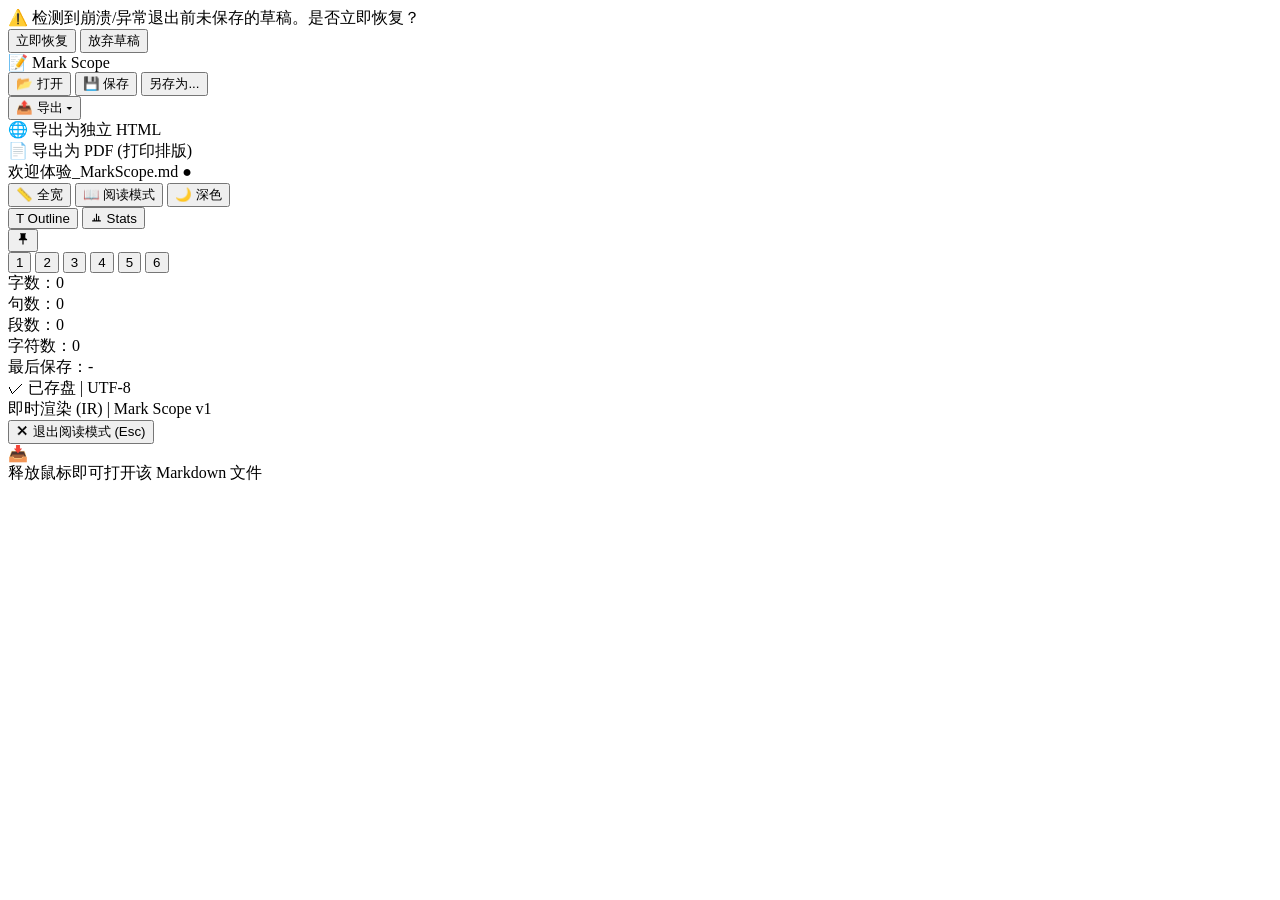
<file: Project/src/index.html>
<!DOCTYPE html>
<html lang="zh-CN">
<head>
  <meta charset="UTF-8">
  <meta name="viewport" content="width=device-width, initial-scale=1.0">
  <meta name="theme-color" content="#0f172a">
  <meta name="apple-mobile-web-app-capable" content="yes">
  <meta name="apple-mobile-web-app-status-bar-style" content="black-translucent">
  <title>Mark Scope - 100% 离线单文件 Markdown 编辑与阅读器</title>
  <link rel="manifest" href="manifest.json">
  <link rel="icon" type="image/png" sizes="192x192" href="assets/icons/icon-192.png">
  <link rel="apple-touch-icon" href="assets/icons/icon-192.png">
  
  <!-- Inlined Vditor Stylesheet -->
  <style id="vditorIndexStyle">
    /* __INLINE_VDITOR_CSS__ */
  </style>

  <!-- Inlined KaTeX Stylesheet (with base64 fonts) -->
  <style id="vditorKatexStyle">
    /* __INLINE_KATEX_CSS__ */
  </style>

  <!-- Inlined Highlight.js Stylesheet -->
  <style id="vditorHljsStyle">
    /* __INLINE_HLJS_CSS__ */
  </style>

  <!-- Inlined Mark Scope Custom Shell Styles -->
  <style id="markScopeCustomStyle">
    /* __INLINE_SHELL_CSS__ */
  </style>
</head>
<body class="theme-dark">

  <!-- Crash Recovery Notification Banner -->
  <div id="crash-recovery-banner" class="recovery-banner">
    <div class="recovery-banner-content">
      <span>⚠️</span>
      <span id="recovery-banner-desc">检测到崩溃/异常退出前未保存的草稿。是否立即恢复？</span>
    </div>
    <div class="recovery-banner-actions">
      <button id="btn-restore-draft" class="btn-banner btn-banner-restore">立即恢复</button>
      <button id="btn-discard-draft" class="btn-banner btn-banner-discard">放弃草稿</button>
    </div>
  </div>

  <!-- Top Application Header & Toolbar -->
  <header class="app-header">
    <div class="header-left">
      <div class="app-brand">
        <span class="brand-icon">📝</span>
        <span>Mark Scope</span>
      </div>

      <!-- File Operations -->
      <button id="btn-open-file" class="btn-cta" title="打开本地 Markdown 文件 (Ctrl+O)">
        <span>📂 打开</span>
      </button>
      <button id="btn-save-file" class="btn-cta btn-primary" title="保存文档到本地磁盘 (Ctrl+S)">
        <span>💾 保存</span>
      </button>
      <button id="btn-save-as" class="btn-cta" title="另存为新的 Markdown 文件 (Ctrl+Shift+S)">
        <span>另存为...</span>
      </button>

      <!-- Export Dropdown -->
      <div class="dropdown">
        <button id="btn-export-dropdown" class="btn-cta" title="导出为其他独立格式">
          <span>📤 导出 ▾</span>
        </button>
        <div id="export-menu" class="dropdown-menu">
          <div id="action-export-html" class="dropdown-item">
            <span>🌐 导出为独立 HTML</span>
          </div>
          <div id="action-export-pdf" class="dropdown-item">
            <span>📄 导出为 PDF (打印排版)</span>
          </div>
        </div>
      </div>
    </div>

    <!-- Window-Centered File Title (Decoupled from Left & Right Buttons) -->
    <div class="header-window-center">
      <div class="file-title-wrapper" title="当前正在编辑的文件">
        <span id="current-doc-title">欢迎体验_MarkScope.md</span>
        <span id="file-dirty-indicator" class="file-dirty-badge" title="有未保存修改">●</span>
      </div>
    </div>

    <!-- Right: View & Theme Controls -->
    <div class="header-right">
      <button id="btn-toggle-full-width" class="btn-cta" title="切换正文全宽模式 / 标准舒适阅读宽度">
        <span>📏 全宽</span>
      </button>
      <button id="btn-reader-mode" class="btn-cta" title="进入纯净无干扰阅读模式">
        <span>📖 阅读模式</span>
      </button>
      <button id="btn-toggle-theme" class="btn-cta" title="切换深色/浅色视觉主题">
        <span>🌙 深色</span>
      </button>
    </div>
  </header>

  <!-- Main Workspace -->
  <main class="app-workspace">
    <!-- Editor Viewport (Full width available) -->
    <section class="editor-viewport">
      <div id="vditor-container"></div>
    </section>
  </main>

  <!-- Floating Right-hand Outline & Stats Widget -->
  <aside id="ms-float-outline-container" class="ms-float-outline-container">
    <!-- Collapsed State: Vertical Dashes (Screenshot 2) -->
    <div id="ms-outline-dashes" class="ms-outline-dashes" title="悬停展开大纲与统计面板"></div>

    <!-- Expanded State: Floating Panel (Screenshot 1) -->
    <div id="ms-outline-panel" class="ms-outline-panel">
      <!-- Panel Header with Tabs & Pin -->
      <div class="ms-panel-header">
        <div class="ms-tab-group">
          <button id="tab-btn-outline" class="ms-tab-btn active" title="大纲目录">
            <span class="tab-icon">T</span>
            <span class="tab-label">Outline</span>
          </button>
          <button id="tab-btn-stats" class="ms-tab-btn" title="文档统计">
            <svg class="tab-icon" viewBox="0 0 24 24" width="13" height="13" fill="currentColor">
              <path d="M4 19h16v2H4zm3-4h2v4H7zm4-8h2v12h-2zm4 4h2v8h-2z"/>
            </svg>
            <span class="tab-label">Stats</span>
          </button>
        </div>
        <button id="btn-pin-outline" class="ms-pin-btn" title="固定面板 (保持显现) / 再次点击取消固定">
          <svg class="pin-icon" viewBox="0 0 24 24" width="14" height="14" fill="currentColor">
            <path d="M16 9V4l1 0V2H7v2l1 0v5c0 1.66-1.34 3-3 3v2h5.97v7l1.03 1 1.03-1v-7H19v-2c-1.66 0-3-1.34-3-3z"/>
          </svg>
        </button>
      </div>

      <!-- Tab View 1: Outline with 6-level Heading Filter -->
      <div id="view-tab-outline" class="ms-tab-view active">
        <!-- 6-level Heading Filter Slider Track -->
        <div class="level-filter-wrapper" title="点击选择大纲显示的最大标题层级 (H1~H6)">
          <div class="level-track-bg"></div>
          <div id="level-track-fill" class="level-track-fill"></div>
          <div class="level-dots-container">
            <button class="level-dot active" data-level="1" title="仅显示到 H1">1</button>
            <button class="level-dot active" data-level="2" title="显示到 H2">2</button>
            <button class="level-dot active" data-level="3" title="显示到 H3">3</button>
            <button class="level-dot active" data-level="4" title="显示到 H4">4</button>
            <button class="level-dot active" data-level="5" title="显示到 H5">5</button>
            <button class="level-dot active" data-level="6" title="显示到 H6">6</button>
          </div>
        </div>
        <!-- Dynamic Outline Tree -->
        <div id="float-outline-list" class="float-outline-list"></div>
      </div>

      <!-- Tab View 2: Stats (仿照大纲形式，每行一项指标) -->
      <div id="view-tab-stats" class="ms-tab-view">
        <div class="float-stats-list">
          <div class="stats-row"><span class="stats-label">字数：</span><span id="stat-val-words" class="stats-value">0</span></div>
          <div class="stats-row"><span class="stats-label">句数：</span><span id="stat-val-sentences" class="stats-value">0</span></div>
          <div class="stats-row"><span class="stats-label">段数：</span><span id="stat-val-paragraphs" class="stats-value">0</span></div>
          <div class="stats-row"><span class="stats-label">字符数：</span><span id="stat-val-chars" class="stats-value">0</span></div>
          <div class="stats-row"><span class="stats-label">最后保存：</span><span id="stat-val-last-saved" class="stats-value">-</span></div>
        </div>
      </div>
    </div>
  </aside>

  <!-- Bottom Statusbar (HUD - Simplified) -->
  <footer class="app-statusbar">
    <div class="statusbar-left">
      <span id="stat-save-status" class="status-item status-clean">✓ 已存盘</span>
      <span>|</span>
      <span class="status-item">UTF-8</span>
    </div>

    <div class="statusbar-right">
      <span id="stat-mode">即时渲染 (IR)</span>
      <span>|</span>
      <span>Mark Scope v1</span>
    </div>
  </footer>

  <!-- Floating Exit Button for Reader Mode -->
  <button id="btn-exit-reader-mode" class="btn-floating-exit-reader" title="退出阅读模式 (快捷键: Esc)">
    <span>✕ 退出阅读模式 (Esc)</span>
  </button>

  <!-- Drag & Drop Fullscreen Overlay -->
  <div id="drag-drop-overlay" class="drag-overlay">
    <div class="drag-overlay-box">
      <div class="drag-overlay-icon">📥</div>
      <div class="drag-overlay-text">释放鼠标即可打开该 Markdown 文件</div>
    </div>
  </div>

  <!-- Toast Notification Container -->
  <div id="toast-container" class="toast-container"></div>

  <!-- Hidden Fallback File Input -->
  <input type="file" id="file-picker-input" accept=".md,.markdown,.mdown,.mkd,.txt" style="display:none">

  <!-- =====================================================================
       Inlined JavaScript Bundles (with standard IDs to prevent network fetch)
       ===================================================================== -->
  <script id="vditorLuteScript">
    /* __INLINE_LUTE_JS__ */
  </script>
  <script id="vditorIconScript">
    /* __INLINE_ANT_ICONS_JS__ */
  </script>
  <script id="vditorHljsScript">
    /* __INLINE_HLJS_JS__ */
  </script>
  <script id="vditorKatexScript">
    /* __INLINE_KATEX_JS__ */
  </script>
  <script id="vditorMermaidScript">
    /* __INLINE_MERMAID_JS__ */
  </script>
  <script id="vditorCoreScript">
    /* __INLINE_VDITOR_JS__ */
  </script>

  <!-- Inlined Application Controllers -->
  <script id="markScopeAppScripts">
    /* __INLINE_DRAFT_MANAGER_JS__ */
    /* __INLINE_FILE_IO_JS__ */
    /* __INLINE_OUTLINE_JS__ */
    /* __INLINE_TABLE_MANAGER_JS__ */
    /* __INLINE_STATUSBAR_JS__ */
    /* __INLINE_APP_JS__ */
  </script>
</body>
</html>
</file>
